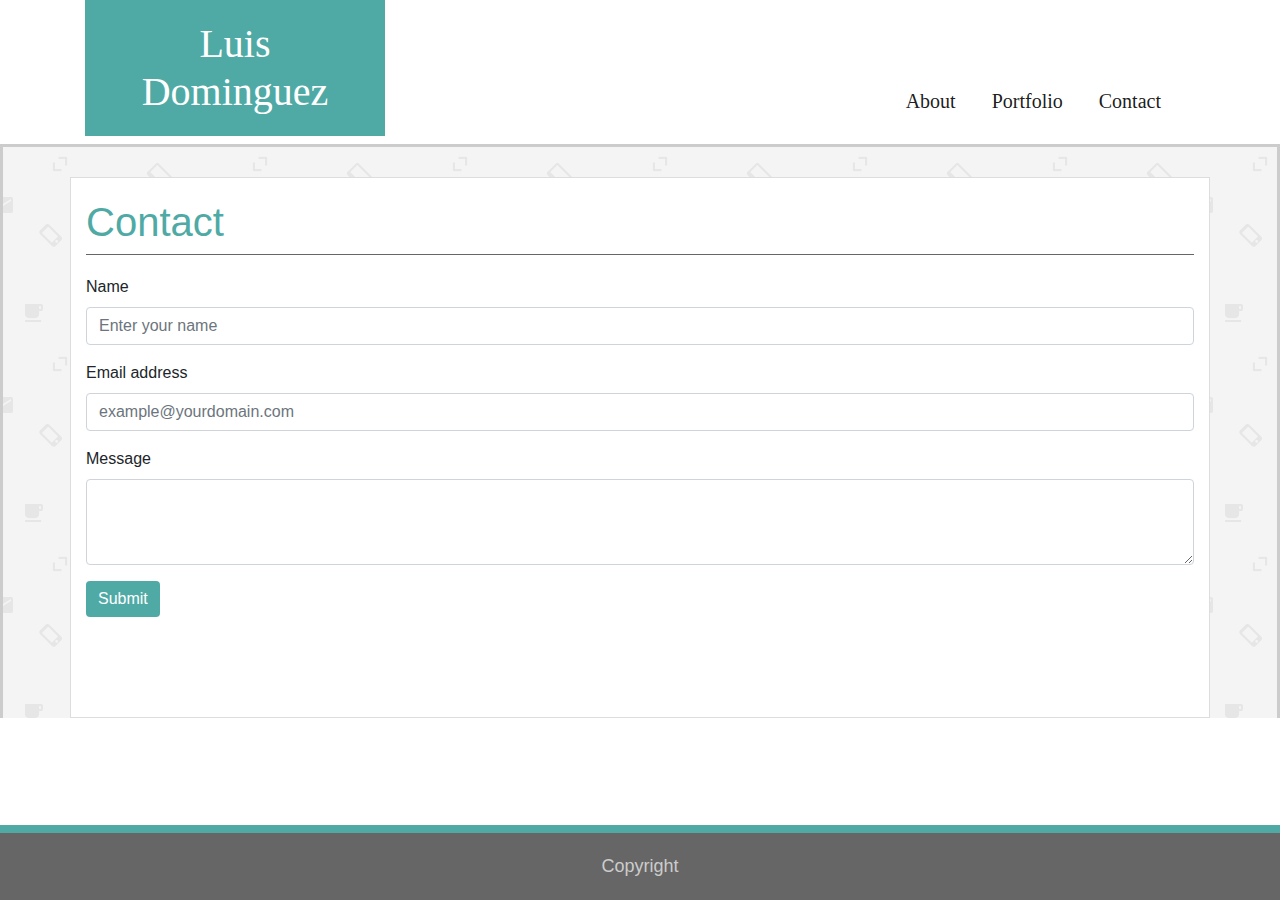
<file: contact.html>
<!DOCTYPE html>
<html lang="en">

<head>
    <meta charset="UTF-8">
    <meta name="viewport" content="width=device-width, initial-scale=1.0">
    <meta http-equiv="X-UA-Compatible" content="ie=edge">
    <link rel="stylesheet" href="https://stackpath.bootstrapcdn.com/bootstrap/4.3.1/css/bootstrap.min.css"
        integrity="sha384-ggOyR0iXCbMQv3Xipma34MD+dH/1fQ784/j6cY/iJTQUOhcWr7x9JvoRxT2MZw1T" crossorigin="anonymous">
    <link rel="stylesheet" type="text/css" href="assets/css/style.css">
    <title>Bootstrap Portfolio</title>
</head>

<body>

    <header>
        <div class="container">
            <div class="row">
                <div class="col-4">
                    <h1 id="name">Luis Dominguez</h1>
                </div>
                <div class="col-4">
                </div>
                <div class="col-4">
                    <nav class="navbar navbar-expand-lg navbar-light nav justify-content-end">
                        <button class="navbar-toggler" type="button" data-toggle="collapse" data-target="#navbarNav"
                            aria-controls="navbarNav" aria-expanded="false" aria-label="Toggle navigation">
                            <span class="navbar-toggler-icon"></span>
                        </button>
                        <div class="collapse navbar-collapse" id="navbarNav">
                            <ul class="navbar-nav">
                                <li class="nav-item active">
                                    <a class="nav-link" href="index.html">About <span
                                            class="sr-only">(current)</span></a>
                                </li>
                                <li class="nav-item active">
                                    <a class="nav-link" href="portfolio.html">Portfolio <span
                                            class="sr-only">(current)</span></a>
                                </li>
                                <li class="nav-item active">
                                    <a class="nav-link" href="#">Contact <span class="sr-only">(current)</span></a>
                                </li>
                            </ul>
                        </div>
                    </nav>
                </div>

            </div>
        </div>
    </header>


    <div class="backcolor">

        <div class="container mainpage">
            <div class="mainpagetitle">
                <h1>Contact</h1>
            </div>
            <form>
                <div class="form-group">
                    <label for="inputname">Name</label>
                    <input type="text" class="form-control" id="inputname" placeholder="Enter your name">
                </div>
                <div class="form-group">
                    <label for="exampleInputEmail1">Email address</label>
                    <input type="email" class="form-control" id="exampleInputEmail1" aria-describedby="emailHelp"
                        placeholder="example@yourdomain.com">
                
                </div>
                <div class="form-group">
                    <label for="exampleFormControlTextarea1">Message</label>
                    <textarea class="form-control" id="exampleFormControlTextarea1" rows="3"></textarea>
                </div>

                <button type="submit" class="btn btn-primary">Submit</button>
            </form>
        </div>




    </div>

    </div>
    <footer>
        Copyright
    </footer>
</body>

</html>
</file>
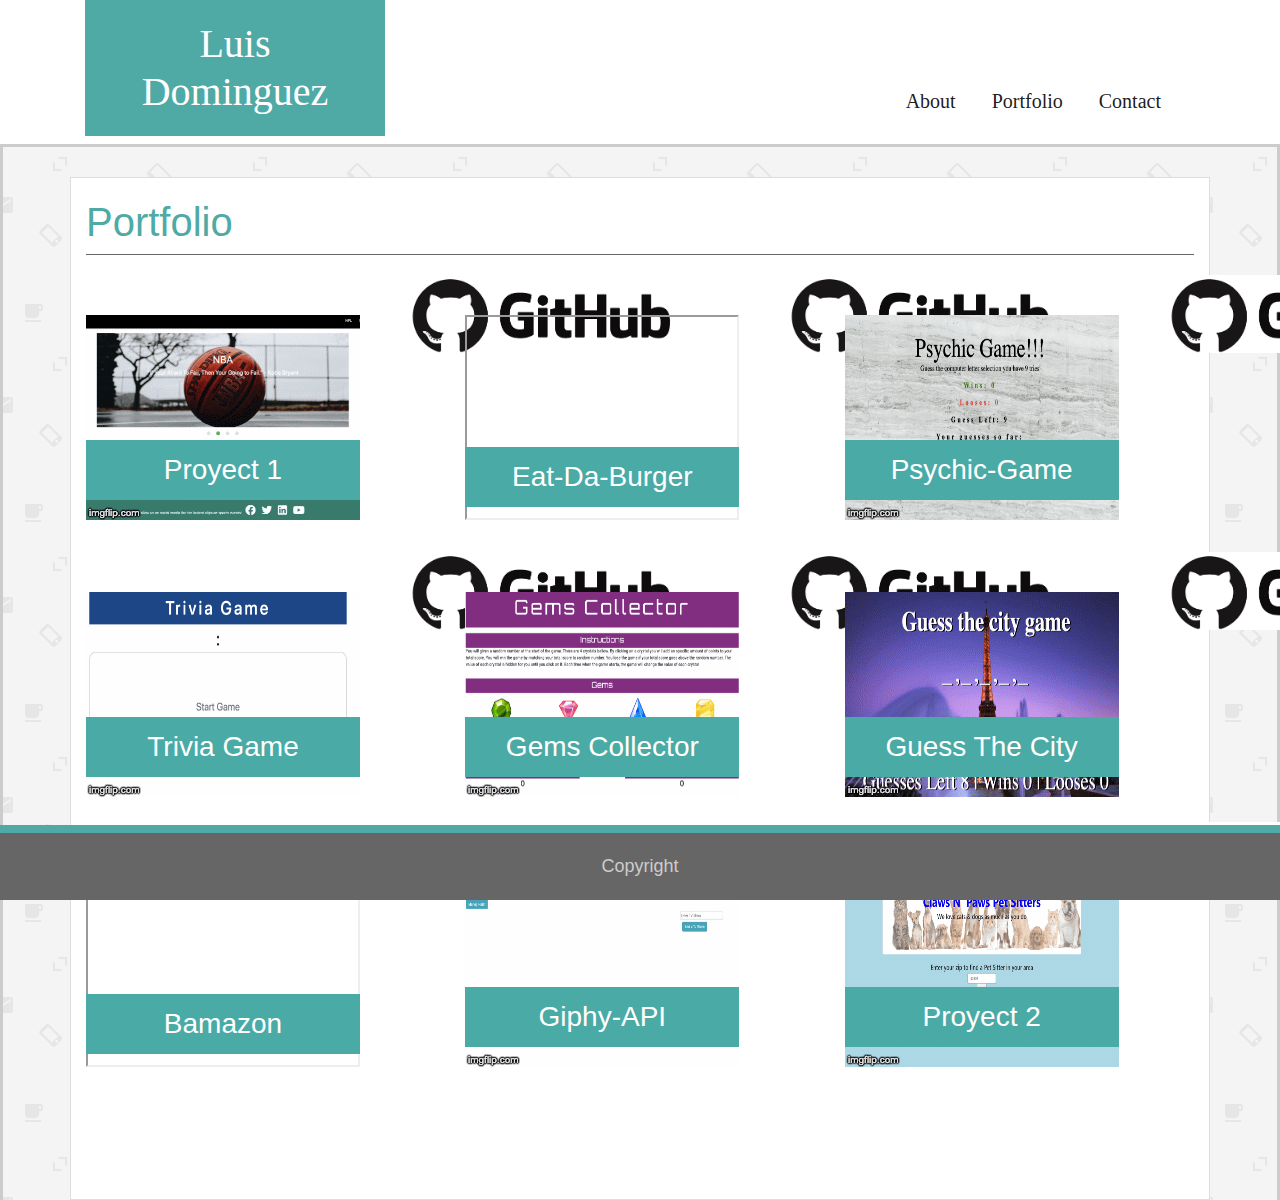
<file: portfolio.html>
<!DOCTYPE html>
<html lang="en">

<head>
    <meta charset="UTF-8">
    <meta name="viewport" content="width=device-width, initial-scale=1.0">
    <meta http-equiv="X-UA-Compatible" content="ie=edge">
    <link rel="stylesheet" href="https://stackpath.bootstrapcdn.com/bootstrap/4.3.1/css/bootstrap.min.css"
        integrity="sha384-ggOyR0iXCbMQv3Xipma34MD+dH/1fQ784/j6cY/iJTQUOhcWr7x9JvoRxT2MZw1T" crossorigin="anonymous">
    <link rel="stylesheet" type="text/css" href="assets/css/style.css">
    <title>Bootstrap Portfolio</title>
</head>

<body>

    <header>
        <div class="container">
            <div class="row">
                <div class="col-4">
                    <h1 id="name">Luis Dominguez</h1>
                </div>
                <div class="col-4">
                </div>
                <div class="col-4">
                    <nav class="navbar navbar-expand-lg navbar-light nav justify-content-end">
                        <button class="navbar-toggler" type="button" data-toggle="collapse" data-target="#navbarNav"
                            aria-controls="navbarNav" aria-expanded="false" aria-label="Toggle navigation">
                            <span class="navbar-toggler-icon"></span>
                        </button>
                        <div class="collapse navbar-collapse" id="navbarNav">
                            <ul class="navbar-nav">
                                <li class="nav-item active">
                                    <a class="nav-link" href="index.html">About <span
                                            class="sr-only">(current)</span></a>
                                </li>
                                <li class="nav-item active">
                                    <a class="nav-link" href="#">Portfolio <span class="sr-only">(current)</span></a>
                                </li>
                                <li class="nav-item active">
                                    <a class="nav-link" href="contact.html">Contact <span
                                            class="sr-only">(current)</span></a>
                                </li>
                            </ul>
                        </div>
                    </nav>
                </div>

            </div>
        </div>
    </header>


    <div class="backcolor">

        <div class="container mainpage">
            <div class="mainpagetitle">
                <h1>Portfolio</h1>
            </div>
            <div class="row">
                <div class="col-lg-4 col-md-6 col-sm-12">
                    <a href="https://reynaldodominguez.github.io/Project-One/" class="clearhoover">
                        <div class="work">
                            <img src="assets/images/proyect1.gif" alt="Proyect 1">

                            <h3>Proyect 1</h3>
                        </div>
                    </a>
                    <a class="clearhoover" href="https://github.com/reynaldodominguez/Project-One">
                        <img class="github" src="assets/images/github.png" alt="Github Site">
                    </a>
                </div>

                <div class="col-lg-4 col-md-6 col-sm-12">
                    <a href="https://eat-da-burger-luis.herokuapp.com" class="clearhoover">
                        <div class="work">
                                <iframe src="https://drive.google.com/file/d/1nywctSpmRHPEwE-fZXaiXraOHSRQDwW8/preview" width="274" height="205"></iframe>
                            <h3>Eat-Da-Burger</h3>
                        </div>
                    </a>
                    <a class="clearhoover" href="https://github.com/reynaldodominguez/Eat-Da-Burger">
                        <img class="github" src="assets/images/github.png" alt="Github Site">
                    </a>
                </div>
                <div class="col-lg-4 col-md-6 col-sm-12">
                    <a href="https://reynaldodominguez.github.io/Psychic-Game/" class="clearhoover">
                        <div class="work">
                            <img src="assets/images/Psychic-Game.gif" alt="Psychic-Game">

                            <h3>Psychic-Game</h3>
                        </div>
                    </a>
                    <a class="clearhoover" href="https://github.com/reynaldodominguez/Psychic-Game">
                        <img class="github" src="assets/images/github.png" alt="Github Site">
                    </a>

                </div>

                <div class="col-lg-4 col-md-6 col-sm-12">
                    <a href="https://reynaldodominguez.github.io/TriviaGame/" class="clearhoover">
                        <div class="work">
                            <img src="assets/images/TriviaGame.gif" alt="Trivia Game">

                            <h3>Trivia Game</h3>
                        </div>
                    </a>
                    <a class="clearhoover" href="https://github.com/reynaldodominguez/TriviaGame">
                        <img class="github" src="assets/images/github.png" alt="Github Site">
                    </a>
                </div>

                <div class="col-lg-4 col-md-6 col-sm-12">
                    <a href="https://reynaldodominguez.github.io/unit-4-game/" class="clearhoover">
                        <div class="work">
                            <img src="assets/images/gemscollector.gif" alt="Gems Collector">

                            <h3>Gems Collector</h3>
                        </div>
                    </a>
                    <a class="clearhoover" href="https://github.com/reynaldodominguez/unit-4-game">
                        <img class="github" src="assets/images/github.png" alt="Github Site">
                    </a>
                </div>

                <div class="col-lg-4 col-md-6 col-sm-12">
                    <a href="https://reynaldodominguez.github.io/Word-Guess-Game" class="clearhoover">
                        <div class="work">
                            <img src="assets/images/guessgame.gif" alt="Guess The City">

                            <h3>Guess The City</h3>
                        </div>
                    </a>
                    <a class="clearhoover" href="https://github.com/reynaldodominguez/Word-Guess-Game">
                        <img class="github" src="assets/images/github.png" alt="Github Site">
                    </a>
                </div>
            </div>
            <div class="row">
                <div class="col-lg-4 col-md-6 col-sm-12">
                    <a href="https://drive.google.com/file/d/1s6JUPFuAEK1KATjyL-p6GGtsF49_8p_S/preview" class="clearhoover">
                        <div class="work">
                            <iframe src="https://drive.google.com/file/d/1s6JUPFuAEK1KATjyL-p6GGtsF49_8p_S/preview" width="274" height="205"></iframe>

                            <h3>Bamazon</h3>
                        </div>
                    </a>
                    <a class="clearhoover" href="https://github.com/reynaldodominguez/bamazon">
                        <img class="github" src="assets/images/github.png" alt="Github Site">
                    </a>
                </div>

                <div class="col-lg-4 col-md-6 col-sm-12">
                    <a href="https://reynaldodominguez.github.io/GIPHY-API//" class="clearhoover">
                        <div class="work">
                            <img src="assets/images/GIPHY-API.gif" alt="GIPHY-API">

                            <h3>Giphy-API</h3>
                        </div>
                    </a>
                    <a class="clearhoover" href="https://github.com/reynaldodominguez/GIPHY-API">
                        <img class="github" src="assets/images/github.png" alt="Github Site">
                    </a>
                </div>
                <div class="col-lg-4 col-md-6 col-sm-12">
                    <a href="https://ucfp2.herokuapp.com" class="clearhoover">
                        <div class="work">
                            <img src="assets/images/proyect2.gif" alt="Proyect 2">

                            <h3>Proyect 2</h3>
                        </div>
                    </a>
                    <a class="clearhoover" href="https://github.com/reynaldodominguez/project2">
                        <img class="github" src="assets/images/github.png" alt="Github Site">
                    </a>

                </div>



            </div>




        </div>

    </div>
    <footer>
        Copyright
    </footer>
</body>

</html>
</file>
<file: assets/css/style.css>
body{
   margin: 0;
   padding: 0;
}

#name{
   background: #4faaa5;
   color: white;
   width: 300px;
   padding: 20px;
   float: left;
   text-align: center;
   font-family: 'Georgia', Times, Times New Roman, serif;
}

nav{
   float: right;
   font-family: 'Georgia', Times, Times New Roman, serif;
   margin-top: 70px;
   font-size: 20px;
   color: 777777;

}

a{
   clear: both;
   margin-left: 10px;
   margin-right: 10px;
   text-decoration: none;
   color: #666666;
   padding-top: 10px;
   padding-bottom: 10px;
   padding-left: 5px;
   padding-right: 5px;
   
}

a:hover { 
   background-color: #4faaa5;
   color: #ffffff;
}

a.clearhoover:hover { 
   background-color: #ffffff;
}

.mainpage{
   background:#ffffff;
   border: 1px solid #dddddd;
   font-family: 'Arial', 'Helvetica Neue', Helvetica, sans-serif;
   height: auto;
   padding-bottom: 100px;
}

.backcolor{
   width: 100%;
   height: auto;
   background:url(../images/email-pattern.png);
   padding-top: 30px;
   border-top: 3px solid #cccccc;
   border-left: 3px solid #cccccc;
   border-right: 3px solid #cccccc;
}

footer{
   padding: 20px;
   width: 100%;
   text-align: center;
   background: #666666;
   border-top: #4faaa5 solid 8px;
   color: #cccccc;
   font-size: 18px;
   position: fixed;
   bottom: 0;
}

#biophoto{
   height: 260px;
   width: 220px;
   float: left;
   margin-right: 50px;
   margin-bottom: 20px;
}

.mainpagetitle{
   clear: both;
   color: #4faaa5;
   border-bottom: #666666 solid 1px;
   margin-bottom: 20px;
   padding-top: 20px;
   width: 100%;

}

p{
   font-size: 20px;
   font-family: 'Arial', 'Helvetica Neue', Helvetica, sans-serif;
   line-height: 200%;
   letter-spacing: 5px;
   color: #666666;
   font-weight: lighter;
}

.btn-primary{
   background-color: #4faaa5;
   border: none;
}



 .portfolioimages{
     width: 180px;
     height: 180px;
     margin-left: 70px;
    }

.work {
   position: relative;
   float: left;
   width: 274px;
   margin: 20px 0 25px;
   overflow: auto;
   padding-top: 20px;
 }

 .work:nth-child(even) {
   margin-right: 40px;
 }
 
 .work img {
   width: 100%;
   border: 0 none;
 }
 
 .work h3 {
   position: absolute;
   bottom: 20px;
   width: 100%;
   padding: 15px;
   margin-bottom: 0;
   font-weight: 300;
   line-height: 30px;
   color: #ffffff;
   text-align: center;
   background: #4aaaa5;
   border-bottom: 0;
 }

 .github{
    width: 274px;
 }

 #linkedin{
    width: 200px;
    margin-left: 80px;
    margin-top: 30px;
 }
 
 #githubmain{
   width: 200px;
   margin-left: 100px;
   margin-top: 30px;
}
</file>
